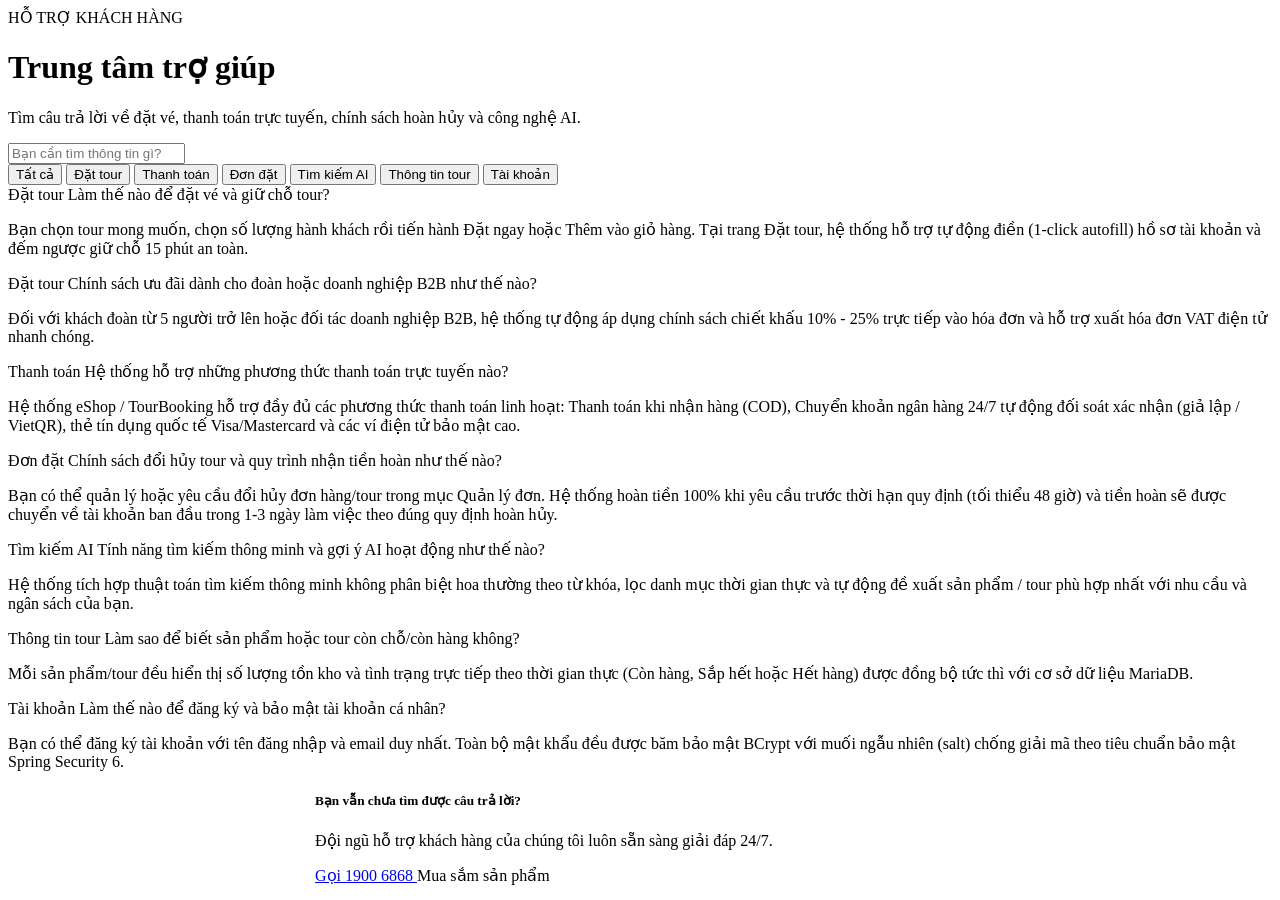
<file: src/main/resources/templates/help/index.html>
<!DOCTYPE html>
<html xmlns:th="http://www.thymeleaf.org">
<head th:replace="~{fragments/layout :: head('Trung tâm trợ giúp')}"></head>
<body>
<nav th:replace="~{fragments/layout :: navbar}"></nav>

<main class="container py-4">
    <div th:replace="~{fragments/layout :: alerts}"></div>

    <!-- Hero Banner (Chính xác theo thiết kế hình ảnh số 2, độ tương phản cao, 100% rõ chữ) -->
    <div class="help-hero-banner mb-5 text-center">
        <div class="help-hero-subtitle">HỖ TRỢ KHÁCH HÀNG</div>
        <h1 class="help-hero-title">Trung tâm trợ giúp</h1>
        <p class="help-hero-desc">
            Tìm câu trả lời về đặt vé, thanh toán trực tuyến, chính sách hoàn hủy và công nghệ AI.
        </p>
        
        <!-- Live Search Box -->
        <div class="help-search-container">
            <i class="bi bi-search help-search-icon"></i>
            <input type="text" id="faqSearchInput" class="form-control help-search-input"
                   placeholder="Bạn cần tìm thông tin gì?"
                   onkeyup="filterFaqs()">
        </div>
    </div>

    <!-- Category Filter Pills (Chính xác theo thiết kế hình ảnh số 1, liên kết chuẩn xác theo tab) -->
    <div class="d-flex flex-wrap justify-content-center gap-2 mb-4" id="faqTabs">
        <button type="button" class="faq-pill"
                th:classappend="${activeTab == 'all' or activeTab == null or activeTab == ''} ? 'active' : ''"
                onclick="setFaqCategory('all', this)">Tất cả</button>
        <button type="button" class="faq-pill"
                th:classappend="${activeTab == 'dat-tour'} ? 'active' : ''"
                onclick="setFaqCategory('dat-tour', this)">Đặt tour</button>
        <button type="button" class="faq-pill"
                th:classappend="${activeTab == 'thanh-toan'} ? 'active' : ''"
                onclick="setFaqCategory('thanh-toan', this)">Thanh toán</button>
        <button type="button" class="faq-pill"
                th:classappend="${activeTab == 'don-dat'} ? 'active' : ''"
                onclick="setFaqCategory('don-dat', this)">Đơn đặt</button>
        <button type="button" class="faq-pill"
                th:classappend="${activeTab == 'ai-search'} ? 'active' : ''"
                onclick="setFaqCategory('ai-search', this)">Tìm kiếm AI</button>
        <button type="button" class="faq-pill"
                th:classappend="${activeTab == 'thong-tin'} ? 'active' : ''"
                onclick="setFaqCategory('thong-tin', this)">Thông tin tour</button>
        <button type="button" class="faq-pill"
                th:classappend="${activeTab == 'tai-khoan'} ? 'active' : ''"
                onclick="setFaqCategory('tai-khoan', this)">Tài khoản</button>
    </div>

    <!-- Accordion FAQ List (Chính xác theo thiết kế hình ảnh số 1) -->
    <div class="help-accordion-wrapper" id="faqAccordionContainer">
        
        <!-- FAQ Item 1 (Đang mở theo hình mẫu khi ở tab Đặt tour hoặc Tất cả) -->
        <div class="help-accordion-item" data-category="dat-tour"
             th:style="${activeTab != 'all' and activeTab != null and activeTab != '' and activeTab != 'dat-tour'} ? 'display: none;' : 'display: block;'">
            <div class="help-accordion-header" onclick="toggleFaq(this)">
                <span class="faq-cat-label">Đặt tour</span>
                <span class="faq-question">Làm thế nào để đặt vé và giữ chỗ tour?</span>
                <i class="bi bi-chevron-up faq-chevron"></i>
            </div>
            <div class="help-accordion-body show">
                <p class="mb-0">
                    Bạn chọn tour mong muốn, chọn số lượng hành khách rồi tiến hành Đặt ngay hoặc Thêm vào giỏ hàng. Tại trang Đặt tour, hệ thống hỗ trợ tự động điền (1-click autofill) hồ sơ tài khoản và đếm ngược giữ chỗ 15 phút an toàn.
                </p>
            </div>
        </div>

        <!-- FAQ Item 2 -->
        <div class="help-accordion-item" data-category="dat-tour"
             th:style="${activeTab != 'all' and activeTab != null and activeTab != '' and activeTab != 'dat-tour'} ? 'display: none;' : 'display: block;'">
            <div class="help-accordion-header" onclick="toggleFaq(this)">
                <span class="faq-cat-label">Đặt tour</span>
                <span class="faq-question">Chính sách ưu đãi dành cho đoàn hoặc doanh nghiệp B2B như thế nào?</span>
                <i class="bi bi-chevron-down faq-chevron"></i>
            </div>
            <div class="help-accordion-body">
                <p class="mb-0">
                    Đối với khách đoàn từ 5 người trở lên hoặc đối tác doanh nghiệp B2B, hệ thống tự động áp dụng chính sách chiết khấu 10% - 25% trực tiếp vào hóa đơn và hỗ trợ xuất hóa đơn VAT điện tử nhanh chóng.
                </p>
            </div>
        </div>

        <!-- FAQ Item 3 -->
        <div class="help-accordion-item" data-category="thanh-toan"
             th:style="${activeTab != 'all' and activeTab != null and activeTab != '' and activeTab != 'thanh-toan'} ? 'display: none;' : 'display: block;'">
            <div class="help-accordion-header" onclick="toggleFaq(this)">
                <span class="faq-cat-label">Thanh toán</span>
                <span class="faq-question">Hệ thống hỗ trợ những phương thức thanh toán trực tuyến nào?</span>
                <i class="bi bi-chevron-down faq-chevron"></i>
            </div>
            <div class="help-accordion-body">
                <p class="mb-0">
                    Hệ thống eShop / TourBooking hỗ trợ đầy đủ các phương thức thanh toán linh hoạt: Thanh toán khi nhận hàng (COD), Chuyển khoản ngân hàng 24/7 tự động đối soát xác nhận (giả lập / VietQR), thẻ tín dụng quốc tế Visa/Mastercard và các ví điện tử bảo mật cao.
                </p>
            </div>
        </div>

        <!-- FAQ Item 4 -->
        <div class="help-accordion-item" data-category="don-dat"
             th:style="${activeTab != 'all' and activeTab != null and activeTab != '' and activeTab != 'don-dat'} ? 'display: none;' : 'display: block;'">
            <div class="help-accordion-header" onclick="toggleFaq(this)">
                <span class="faq-cat-label">Đơn đặt</span>
                <span class="faq-question">Chính sách đổi hủy tour và quy trình nhận tiền hoàn như thế nào?</span>
                <i class="bi bi-chevron-down faq-chevron"></i>
            </div>
            <div class="help-accordion-body">
                <p class="mb-0">
                    Bạn có thể quản lý hoặc yêu cầu đổi hủy đơn hàng/tour trong mục Quản lý đơn. Hệ thống hoàn tiền 100% khi yêu cầu trước thời hạn quy định (tối thiểu 48 giờ) và tiền hoàn sẽ được chuyển về tài khoản ban đầu trong 1-3 ngày làm việc theo đúng quy định hoàn hủy.
                </p>
            </div>
        </div>

        <!-- FAQ Item 5 -->
        <div class="help-accordion-item" data-category="ai-search"
             th:style="${activeTab != 'all' and activeTab != null and activeTab != '' and activeTab != 'ai-search'} ? 'display: none;' : 'display: block;'">
            <div class="help-accordion-header" onclick="toggleFaq(this)">
                <span class="faq-cat-label">Tìm kiếm AI</span>
                <span class="faq-question">Tính năng tìm kiếm thông minh và gợi ý AI hoạt động như thế nào?</span>
                <i class="bi bi-chevron-down faq-chevron"></i>
            </div>
            <div class="help-accordion-body">
                <p class="mb-0">
                    Hệ thống tích hợp thuật toán tìm kiếm thông minh không phân biệt hoa thường theo từ khóa, lọc danh mục thời gian thực và tự động đề xuất sản phẩm / tour phù hợp nhất với nhu cầu và ngân sách của bạn.
                </p>
            </div>
        </div>

        <!-- FAQ Item 6 -->
        <div class="help-accordion-item" data-category="thong-tin"
             th:style="${activeTab != 'all' and activeTab != null and activeTab != '' and activeTab != 'thong-tin'} ? 'display: none;' : 'display: block;'">
            <div class="help-accordion-header" onclick="toggleFaq(this)">
                <span class="faq-cat-label">Thông tin tour</span>
                <span class="faq-question">Làm sao để biết sản phẩm hoặc tour còn chỗ/còn hàng không?</span>
                <i class="bi bi-chevron-down faq-chevron"></i>
            </div>
            <div class="help-accordion-body">
                <p class="mb-0">
                    Mỗi sản phẩm/tour đều hiển thị số lượng tồn kho và tình trạng trực tiếp theo thời gian thực (Còn hàng, Sắp hết hoặc Hết hàng) được đồng bộ tức thì với cơ sở dữ liệu MariaDB.
                </p>
            </div>
        </div>

        <!-- FAQ Item 7 -->
        <div class="help-accordion-item" data-category="tai-khoan"
             th:style="${activeTab != 'all' and activeTab != null and activeTab != '' and activeTab != 'tai-khoan'} ? 'display: none;' : 'display: block;'">
            <div class="help-accordion-header" onclick="toggleFaq(this)">
                <span class="faq-cat-label">Tài khoản</span>
                <span class="faq-question">Làm thế nào để đăng ký và bảo mật tài khoản cá nhân?</span>
                <i class="bi bi-chevron-down faq-chevron"></i>
            </div>
            <div class="help-accordion-body">
                <p class="mb-0">
                    Bạn có thể đăng ký tài khoản với tên đăng nhập và email duy nhất. Toàn bộ mật khẩu đều được băm bảo mật BCrypt với muối ngẫu nhiên (salt) chống giải mã theo tiêu chuẩn bảo mật Spring Security 6.
                </p>
            </div>
        </div>

    </div>

    <!-- Contact support box -->
    <div class="mt-5 p-4 rounded-4 bg-white border text-center shadow-sm" style="max-width: 650px; margin: 0 auto;">
        <h5 class="fw-bold text-dark mb-2">Bạn vẫn chưa tìm được câu trả lời?</h5>
        <p class="text-muted small mb-3">Đội ngũ hỗ trợ khách hàng của chúng tôi luôn sẵn sàng giải đáp 24/7.</p>
        <div class="d-flex justify-content-center gap-3">
            <a href="tel:19006868" class="btn btn-primary d-inline-flex align-items-center">
                <i class="bi bi-telephone me-2"></i> Gọi 1900 6868
            </a>
            <a th:href="@{/products}" class="btn btn-outline-secondary d-inline-flex align-items-center">
                <i class="bi bi-shop me-2"></i> Mua sắm sản phẩm
            </a>
        </div>
    </div>
</main>

<script th:inline="javascript">
    /*<![CDATA[*/
    let currentCategory = /*[[${activeTab}]]*/ 'all';
    if (!currentCategory || currentCategory === '') currentCategory = 'all';

    function setFaqCategory(category, btnElement) {
        currentCategory = category;
        document.querySelectorAll('#faqTabs .faq-pill').forEach(btn => btn.classList.remove('active'));
        if (btnElement) {
            btnElement.classList.add('active');
        }
        
        // Cập nhật URL tham số ?tab= mà không tải lại trang
        const url = new URL(window.location);
        if (category === 'all') {
            url.searchParams.delete('tab');
        } else {
            url.searchParams.set('tab', category);
        }
        window.history.replaceState({}, '', url);

        filterFaqs();
    }

    function toggleFaq(headerElement) {
        const item = headerElement.closest('.help-accordion-item');
        const body = item.querySelector('.help-accordion-body');
        const chevron = item.querySelector('.faq-chevron');
        
        const isShow = body.classList.contains('show');
        if (isShow) {
            body.classList.remove('show');
            chevron.classList.remove('bi-chevron-up');
            chevron.classList.add('bi-chevron-down');
        } else {
            body.classList.add('show');
            chevron.classList.remove('bi-chevron-down');
            chevron.classList.add('bi-chevron-up');
        }
    }

    function filterFaqs() {
        const query = (document.getElementById('faqSearchInput').value || '').toLowerCase().trim();
        const items = document.querySelectorAll('.help-accordion-item');

        items.forEach(item => {
            const itemCat = item.getAttribute('data-category');
            const questionText = (item.querySelector('.faq-question').innerText || '').toLowerCase();
            const bodyText = (item.querySelector('.help-accordion-body').innerText || '').toLowerCase();

            const matchCategory = (currentCategory === 'all' || itemCat === currentCategory);
            const matchQuery = (query === '' || questionText.includes(query) || bodyText.includes(query));

            if (matchCategory && matchQuery) {
                item.style.display = 'block';
                if (query !== '') {
                    item.querySelector('.help-accordion-body').classList.add('show');
                    const chevron = item.querySelector('.faq-chevron');
                    chevron.classList.remove('bi-chevron-down');
                    chevron.classList.add('bi-chevron-up');
                }
            } else {
                item.style.display = 'none';
            }
        });
    }

    document.addEventListener('DOMContentLoaded', function() {
        if (currentCategory && currentCategory !== 'all') {
            const tabsContainer = document.getElementById('faqTabs');
            if (tabsContainer) {
                tabsContainer.scrollIntoView({ behavior: 'smooth', block: 'nearest' });
            }
        }
        filterFaqs();
    });
    /*]]>*/
</script>

<footer th:replace="~{fragments/layout :: footer}"></footer>
</body>
</html>
</file>
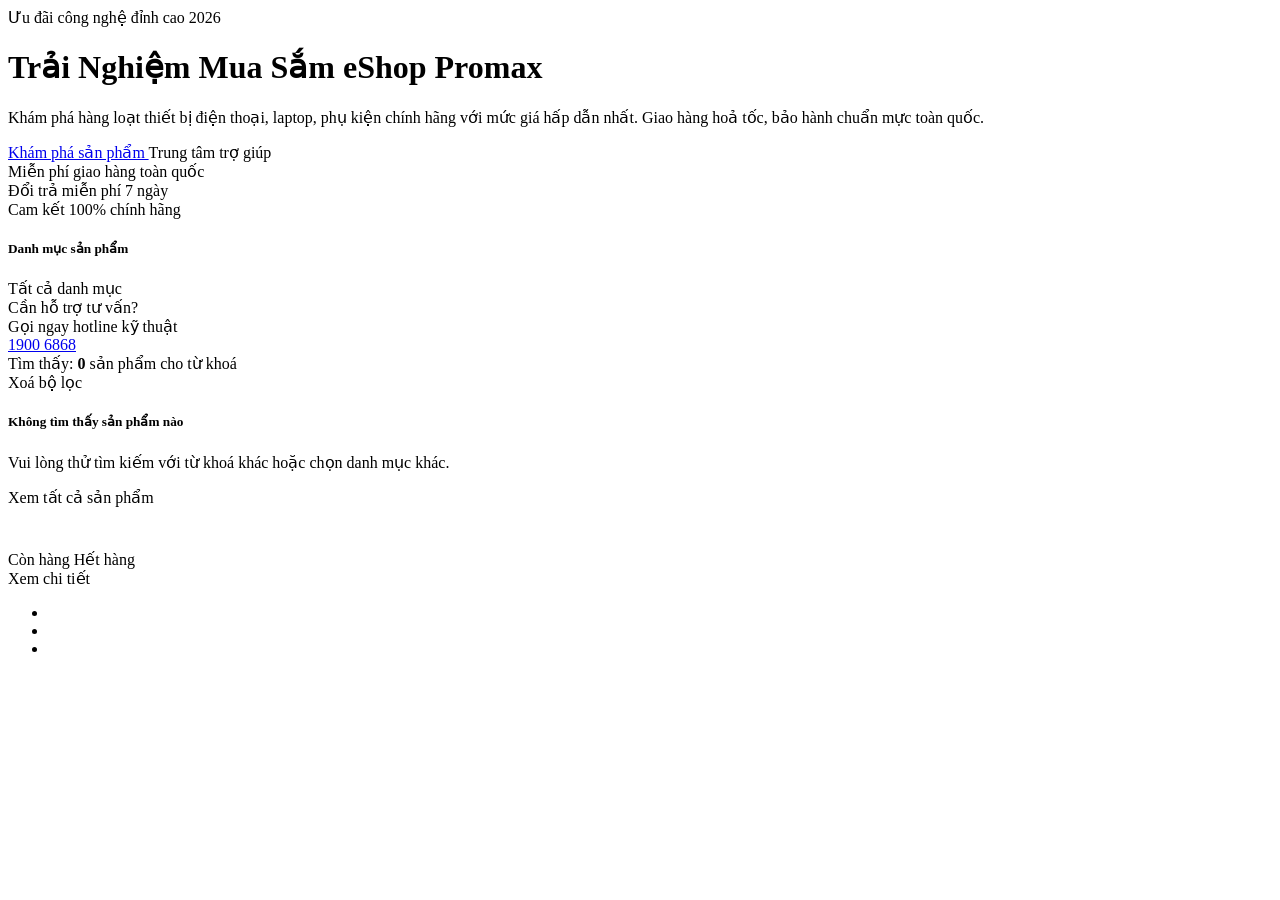
<file: src/main/resources/templates/shop/index.html>
<!DOCTYPE html>
<html xmlns:th="http://www.thymeleaf.org">
<head th:replace="~{fragments/layout :: head('Cửa hàng')}"></head>
<body>
<nav th:replace="~{fragments/layout :: navbar}"></nav>

<main class="container py-3">
    <div th:replace="~{fragments/layout :: alerts}"></div>

    <!-- Hero Banner Promax -->
    <div class="hero-promax">
        <div class="row align-items-center">
            <div class="col-lg-8">
                <span class="badge bg-white text-primary fw-bold px-3 py-2 rounded-pill mb-3 shadow-sm">
                    <i class="bi bi-stars text-warning me-1"></i> Ưu đãi công nghệ đỉnh cao 2026
                </span>
                <h1 class="hero-title mb-3">Trải Nghiệm Mua Sắm eShop Promax</h1>
                <p class="hero-desc">
                    Khám phá hàng loạt thiết bị điện thoại, laptop, phụ kiện chính hãng với mức giá hấp dẫn nhất. Giao hàng hoả tốc, bảo hành chuẩn mực toàn quốc.
                </p>
                <div class="d-flex flex-wrap gap-2 mb-4">
                    <a href="#product-grid" class="btn btn-primary px-4 py-2 fw-bold d-inline-flex align-items-center">
                        <i class="bi bi-bag-check me-2"></i> Khám phá sản phẩm
                    </a>
                    <a th:href="@{/help}" class="btn btn-outline-light px-4 py-2 fw-semibold d-inline-flex align-items-center">
                        <i class="bi bi-question-circle me-2"></i> Trung tâm trợ giúp
                    </a>
                </div>
                <div class="d-flex flex-wrap gap-4 pt-2 border-top border-white-50">
                    <div class="d-flex align-items-center gap-2 text-white-50 small">
                        <i class="bi bi-truck text-warning fs-5"></i>
                        <span>Miễn phí giao hàng toàn quốc</span>
                    </div>
                    <div class="d-flex align-items-center gap-2 text-white-50 small">
                        <i class="bi bi-arrow-repeat text-warning fs-5"></i>
                        <span>Đổi trả miễn phí 7 ngày</span>
                    </div>
                    <div class="d-flex align-items-center gap-2 text-white-50 small">
                        <i class="bi bi-patch-check text-warning fs-5"></i>
                        <span>Cam kết 100% chính hãng</span>
                    </div>
                </div>
            </div>
        </div>
    </div>

    <div class="row g-4" id="product-grid">
        <!-- Cột danh mục (Sidebar) -->
        <aside class="col-lg-3 col-md-4">
            <div class="d-flex align-items-center mb-3">
                <i class="bi bi-funnel-fill text-primary me-2 fs-5"></i>
                <h5 class="fw-bold mb-0 text-dark">Danh mục sản phẩm</h5>
            </div>
            
            <div class="list-group list-group-custom">
                <a class="list-group-item list-group-item-action"
                   th:classappend="${categoryId == null} ? 'active'"
                   th:href="@{/products(keyword=${keyword})}">
                    <span><i class="bi bi-grid-fill me-2"></i> Tất cả danh mục</span>
                    <i class="bi bi-chevron-right small opacity-75"></i>
                </a>
                <a th:each="c : ${categories}" class="list-group-item list-group-item-action"
                   th:classappend="${c.id == categoryId} ? 'active'"
                   th:href="@{/products(categoryId=${c.id}, keyword=${keyword})}">
                    <span th:text="${c.name}"></span>
                    <i class="bi bi-chevron-right small opacity-75"></i>
                </a>
            </div>

            <!-- Quick Help Box in Sidebar -->
            <div class="mt-4 p-3 bg-white rounded-3 border shadow-sm text-center">
                <i class="bi bi-headset fs-2 text-primary d-block mb-1"></i>
                <div class="fw-bold text-dark small mb-1">Cần hỗ trợ tư vấn?</div>
                <div class="text-muted small mb-2">Gọi ngay hotline kỹ thuật</div>
                <a href="tel:19006868" class="btn btn-sm btn-outline-primary w-100 fw-bold">
                    <i class="bi bi-telephone-fill me-1"></i> 1900 6868
                </a>
            </div>
        </aside>

        <!-- Lưới sản phẩm (Main Grid) -->
        <section class="col-lg-9 col-md-8">
            <!-- Filter Toolbar -->
            <div class="d-flex flex-wrap justify-content-between align-items-center bg-white p-3 rounded-3 border mb-4 shadow-sm">
                <div class="d-flex align-items-center">
                    <i class="bi bi-boxes text-primary me-2 fs-5"></i>
                    <span class="text-muted small">Tìm thấy:</span>
                    <strong class="text-dark fs-6 ms-1" th:text="${products.totalElements}">0</strong>
                    <span class="text-muted small ms-1">sản phẩm</span>
                    <span th:if="${keyword}" class="ms-2">
                        cho từ khoá <span class="badge bg-primary-subtle text-primary" th:text="'&quot;' + ${keyword} + '&quot;'"></span>
                    </span>
                </div>
                
                <div th:if="${keyword != null or categoryId != null}">
                    <a th:href="@{/products}" class="btn btn-sm btn-outline-secondary d-inline-flex align-items-center">
                        <i class="bi bi-x-circle me-1"></i> Xoá bộ lọc
                    </a>
                </div>
            </div>

            <!-- Empty State -->
            <div th:if="${products.empty}" class="bg-white p-5 rounded-4 text-center border shadow-sm my-4">
                <div class="mb-3 text-muted">
                    <i class="bi bi-search fs-1 text-secondary opacity-50"></i>
                </div>
                <h5 class="fw-bold text-dark">Không tìm thấy sản phẩm nào</h5>
                <p class="text-muted small">Vui lòng thử tìm kiếm với từ khoá khác hoặc chọn danh mục khác.</p>
                <a th:href="@{/products}" class="btn btn-primary btn-sm mt-2">
                    <i class="bi bi-arrow-counterclockwise me-1"></i> Xem tất cả sản phẩm
                </a>
            </div>

            <!-- Product Grid -->
            <div class="row row-cols-1 row-cols-sm-2 row-cols-lg-3 g-4" th:unless="${products.empty}">
                <div class="col" th:each="p : ${products.content}">
                    <div class="card-product">
                        <a th:href="@{/products/{id}(id=${p.id})}" class="product-img-wrapper text-decoration-none">
                            <img class="product-img"
                                 th:src="${p.imageUrl}"
                                 th:alt="${p.name}"
                                 onerror="this.onerror=null; this.src='https://placehold.co/400x300?text=eShop+Product';">
                        </a>
                        <div class="card-body">
                            <div>
                                <span class="category-tag" th:text="${p.category.name}"></span>
                            </div>
                            <h6 class="card-title">
                                <a th:href="@{/products/{id}(id=${p.id})}" class="text-decoration-none text-dark" th:text="${p.name}"></a>
                            </h6>
                            
                            <div class="d-flex align-items-center justify-content-between mb-3 mt-auto">
                                <div class="price" th:text="${#numbers.formatDecimal(p.price, 0, 'POINT', 0, 'COMMA')} + ' ₫'"></div>
                                <span th:if="${p.quantity > 5}" class="badge-stock badge-in-stock">
                                    <i class="bi bi-check2"></i> Còn hàng
                                </span>
                                <span th:if="${p.quantity > 0 and p.quantity <= 5}" class="badge-stock badge-low-stock" th:text="'Còn ' + ${p.quantity} + ' sp'"></span>
                                <span th:if="${p.quantity == 0}" class="badge-stock badge-out-stock">
                                    <i class="bi bi-x"></i> Hết hàng
                                </span>
                            </div>
                            
                            <div class="pt-2 border-top">
                                <!-- Nút "Thêm vào giỏ" sẽ bổ sung ở Phần 2 -->
                                <a class="btn btn-sm btn-outline-primary w-100 d-flex align-items-center justify-content-center"
                                   th:href="@{/products/{id}(id=${p.id})}">
                                    <i class="bi bi-eye me-1"></i> Xem chi tiết
                                </a>
                            </div>
                        </div>
                    </div>
                </div>
            </div>

            <!-- Pagination Promax -->
            <nav class="mt-5" th:if="${products.totalPages > 1}">
                <ul class="pagination justify-content-center flex-wrap">
                    <li class="page-item" th:classappend="${products.first} ? 'disabled'">
                        <a class="page-link"
                           th:href="@{/products(keyword=${keyword}, categoryId=${categoryId}, page=${products.number - 1})}"
                           aria-label="Trang trước">
                            <i class="bi bi-chevron-left"></i>
                        </a>
                    </li>
                    <li class="page-item" th:each="i : ${#numbers.sequence(0, products.totalPages - 1)}"
                        th:classappend="${i == products.number} ? 'active'">
                        <a class="page-link"
                           th:href="@{/products(keyword=${keyword}, categoryId=${categoryId}, page=${i})}"
                           th:text="${i + 1}"></a>
                    </li>
                    <li class="page-item" th:classappend="${products.last} ? 'disabled'">
                        <a class="page-link"
                           th:href="@{/products(keyword=${keyword}, categoryId=${categoryId}, page=${products.number + 1})}"
                           aria-label="Trang sau">
                            <i class="bi bi-chevron-right"></i>
                        </a>
                    </li>
                </ul>
            </nav>
        </section>
    </div>
</main>

<footer th:replace="~{fragments/layout :: footer}"></footer>
</body>
</html>
</file>
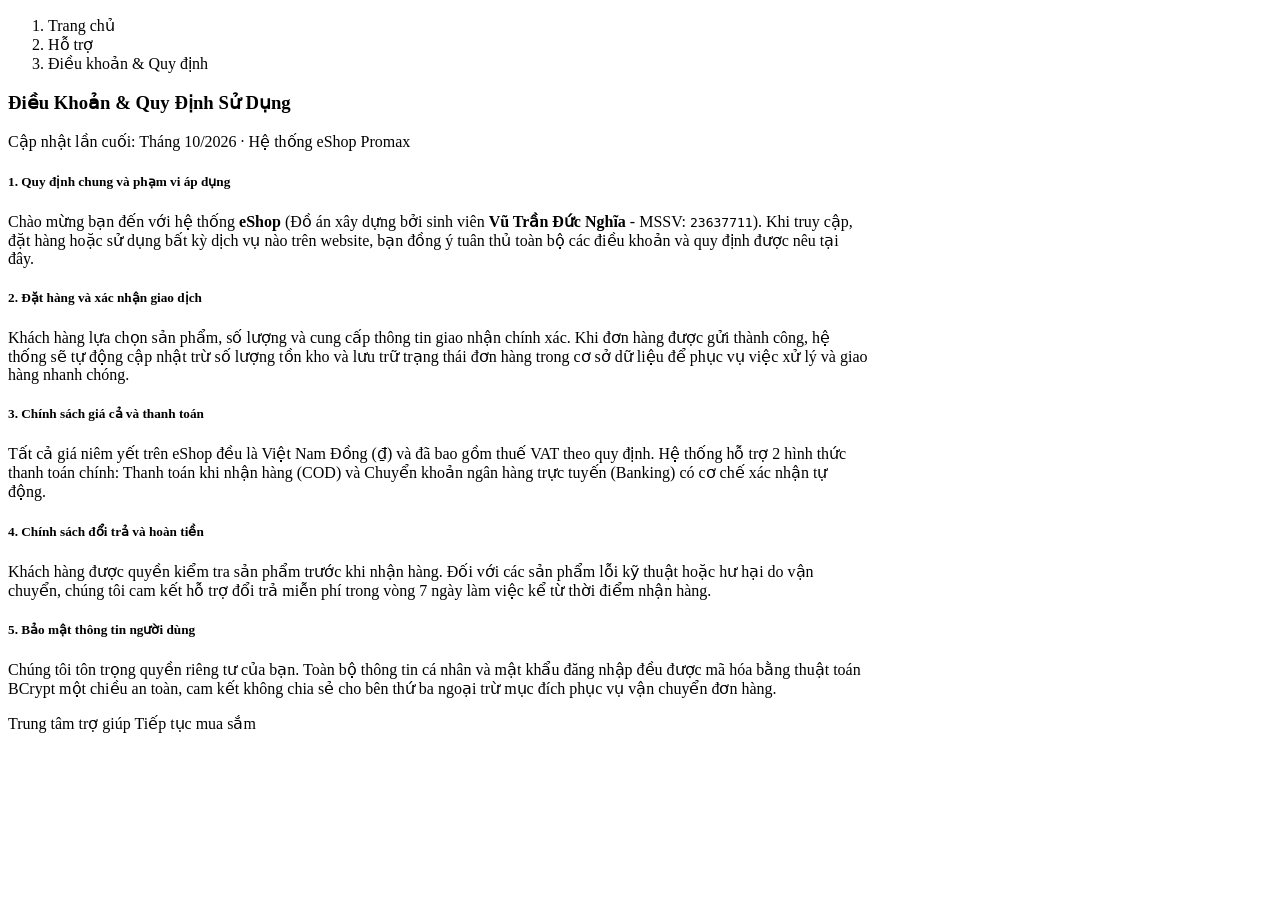
<file: src/main/resources/templates/help/terms.html>
<!DOCTYPE html>
<html xmlns:th="http://www.thymeleaf.org">
<head th:replace="~{fragments/layout :: head('Điều khoản & Quy định')}"></head>
<body>
<nav th:replace="~{fragments/layout :: navbar}"></nav>

<main class="container py-4" style="max-width: 860px;">
    <div th:replace="~{fragments/layout :: alerts}"></div>
    
    <nav aria-label="breadcrumb" class="mb-4">
        <ol class="breadcrumb small bg-white p-2 px-3 rounded-pill border shadow-sm d-inline-flex mb-0">
            <li class="breadcrumb-item"><a th:href="@{/}" class="text-decoration-none text-muted"><i class="bi bi-house-door me-1"></i>Trang chủ</a></li>
            <li class="breadcrumb-item"><a th:href="@{/help}" class="text-decoration-none text-muted">Hỗ trợ</a></li>
            <li class="breadcrumb-item active text-dark fw-bold" aria-current="page">Điều khoản &amp; Quy định</li>
        </ol>
    </nav>

    <div class="bg-white p-4 p-md-5 rounded-4 border shadow-sm mb-4">
        <div class="d-flex align-items-center gap-3 mb-4 pb-3 border-bottom">
            <div class="bg-primary-subtle text-primary p-3 rounded-3 fs-3">
                <i class="bi bi-file-earmark-ruled"></i>
            </div>
            <div>
                <h3 class="fw-bold text-dark mb-1">Điều Khoản &amp; Quy Định Sử Dụng</h3>
                <div class="text-muted small">Cập nhật lần cuối: Tháng 10/2026 · Hệ thống eShop Promax</div>
            </div>
        </div>

        <div class="lh-lg text-secondary">
            <h5 class="fw-bold text-dark mt-4 mb-2">1. Quy định chung và phạm vi áp dụng</h5>
            <p>
                Chào mừng bạn đến với hệ thống <strong>eShop</strong> (Đồ án xây dựng bởi sinh viên <strong>Vũ Trần Đức Nghĩa</strong> - MSSV: <code>23637711</code>). Khi truy cập, đặt hàng hoặc sử dụng bất kỳ dịch vụ nào trên website, bạn đồng ý tuân thủ toàn bộ các điều khoản và quy định được nêu tại đây.
            </p>

            <h5 class="fw-bold text-dark mt-4 mb-2">2. Đặt hàng và xác nhận giao dịch</h5>
            <p>
                Khách hàng lựa chọn sản phẩm, số lượng và cung cấp thông tin giao nhận chính xác. Khi đơn hàng được gửi thành công, hệ thống sẽ tự động cập nhật trừ số lượng tồn kho và lưu trữ trạng thái đơn hàng trong cơ sở dữ liệu để phục vụ việc xử lý và giao hàng nhanh chóng.
            </p>

            <h5 class="fw-bold text-dark mt-4 mb-2">3. Chính sách giá cả và thanh toán</h5>
            <p>
                Tất cả giá niêm yết trên eShop đều là Việt Nam Đồng (₫) và đã bao gồm thuế VAT theo quy định. Hệ thống hỗ trợ 2 hình thức thanh toán chính: Thanh toán khi nhận hàng (COD) và Chuyển khoản ngân hàng trực tuyến (Banking) có cơ chế xác nhận tự động.
            </p>

            <h5 class="fw-bold text-dark mt-4 mb-2">4. Chính sách đổi trả và hoàn tiền</h5>
            <p>
                Khách hàng được quyền kiểm tra sản phẩm trước khi nhận hàng. Đối với các sản phẩm lỗi kỹ thuật hoặc hư hại do vận chuyển, chúng tôi cam kết hỗ trợ đổi trả miễn phí trong vòng 7 ngày làm việc kể từ thời điểm nhận hàng.
            </p>

            <h5 class="fw-bold text-dark mt-4 mb-2">5. Bảo mật thông tin người dùng</h5>
            <p>
                Chúng tôi tôn trọng quyền riêng tư của bạn. Toàn bộ thông tin cá nhân và mật khẩu đăng nhập đều được mã hóa bằng thuật toán BCrypt một chiều an toàn, cam kết không chia sẻ cho bên thứ ba ngoại trừ mục đích phục vụ vận chuyển đơn hàng.
            </p>
        </div>

        <div class="d-flex justify-content-between align-items-center pt-4 mt-4 border-top">
            <a th:href="@{/help}" class="btn btn-outline-secondary d-inline-flex align-items-center">
                <i class="bi bi-arrow-left me-2"></i> Trung tâm trợ giúp
            </a>
            <a th:href="@{/products}" class="btn btn-primary d-inline-flex align-items-center">
                <i class="bi bi-bag-check me-2"></i> Tiếp tục mua sắm
            </a>
        </div>
    </div>
</main>

<footer th:replace="~{fragments/layout :: footer}"></footer>
</body>
</html>
</file>
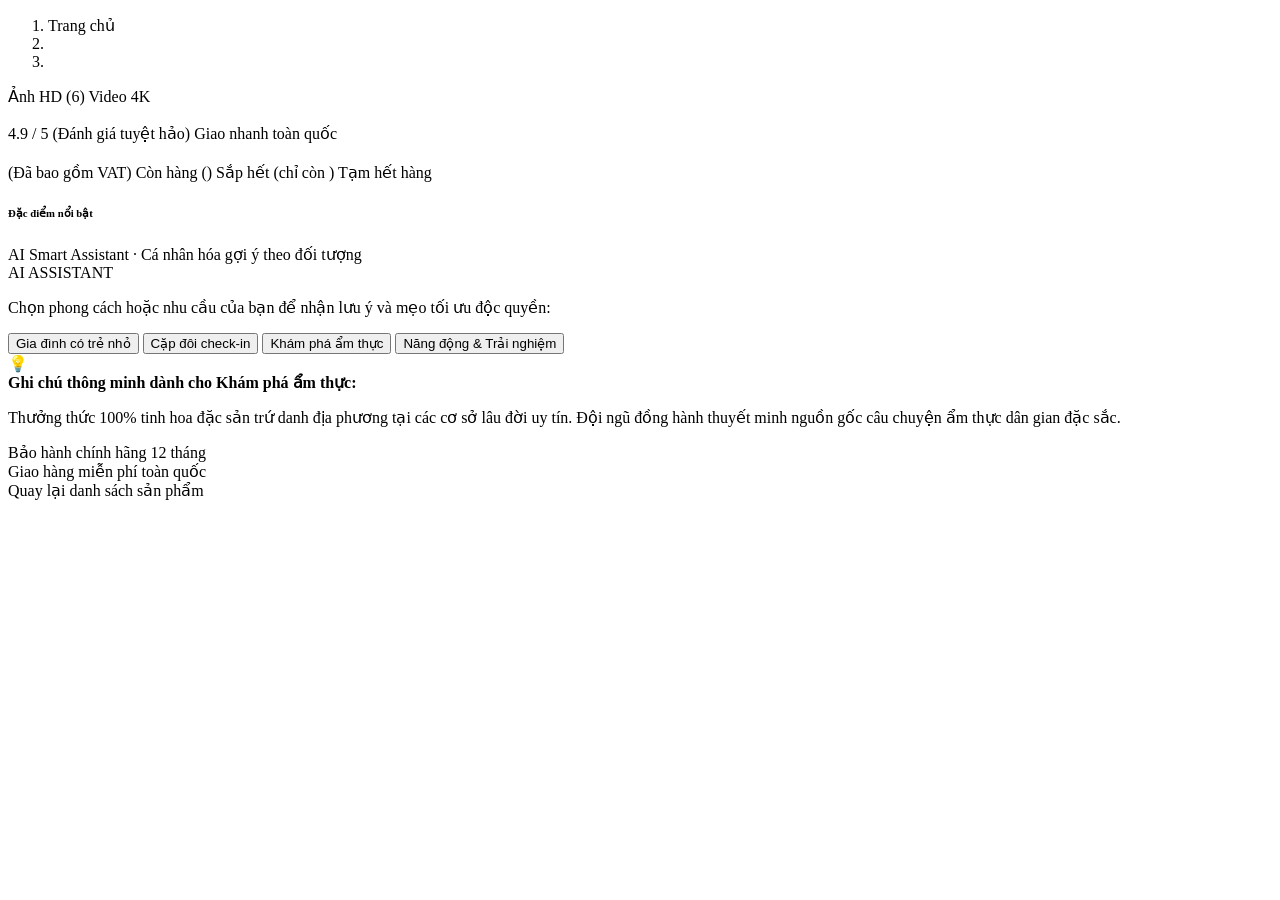
<file: src/main/resources/templates/shop/detail.html>
<!DOCTYPE html>
<html xmlns:th="http://www.thymeleaf.org">
<head th:replace="~{fragments/layout :: head(${product.name})}"></head>
<body>
<nav th:replace="~{fragments/layout :: navbar}"></nav>

<main class="container py-4">
    <div th:replace="~{fragments/layout :: alerts}"></div>
    
    <!-- Breadcrumbs Promax -->
    <nav aria-label="breadcrumb" class="mb-4">
        <ol class="breadcrumb small bg-white p-2 px-3 rounded-pill border shadow-sm d-inline-flex mb-0">
            <li class="breadcrumb-item"><a th:href="@{/}" class="text-decoration-none text-muted"><i class="bi bi-house-door me-1"></i>Trang chủ</a></li>
            <li class="breadcrumb-item"><a th:href="@{/products(categoryId=${product.category.id})}" class="text-decoration-none text-muted" th:text="${product.category.name}"></a></li>
            <li class="breadcrumb-item active text-dark fw-bold" aria-current="page" th:text="${product.name}"></li>
        </ol>
    </nav>

    <div class="product-detail-card">
        <div class="row g-5 align-items-center">
            <!-- Product Image -->
            <div class="col-lg-5 col-md-6">
                <div class="detail-img-wrapper position-relative">
                    <div class="d-flex gap-2 position-absolute top-0 start-0 m-3 z-2">
                        <span class="badge bg-primary px-2 py-1"><i class="bi bi-image me-1"></i> Ảnh HD (6)</span>
                        <span class="badge bg-dark bg-opacity-75 px-2 py-1"><i class="bi bi-camera-video me-1"></i> Video 4K</span>
                    </div>
                    <img class="img-fluid detail-img rounded shadow-sm"
                         th:src="${product.imageUrl}"
                         th:alt="${product.name}"
                         onerror="this.onerror=null; this.src='https://placehold.co/500x400?text=eShop+Product';">
                </div>
            </div>

            <!-- Product Info -->
            <div class="col-lg-7 col-md-6">
                <div class="d-flex flex-wrap align-items-center gap-3 mb-2">
                    <span class="category-tag" th:text="${product.category.name}"></span>
                    <span class="text-warning small fw-bold"><i class="bi bi-star-fill me-1"></i>4.9 / 5 (Đánh giá tuyệt hảo)</span>
                    <span class="text-muted small"><i class="bi bi-truck text-primary me-1"></i>Giao nhanh toàn quốc</span>
                </div>
                
                <h2 class="fw-bold text-dark mb-3" th:text="${product.name}"></h2>
                
                <div class="d-flex flex-wrap align-items-baseline gap-3 mb-4 pb-3 border-bottom">
                    <div class="price fs-2" th:text="${#numbers.formatDecimal(product.price, 0, 'POINT', 0, 'COMMA')} + ' ₫'"></div>
                    <span class="text-muted small">(Đã bao gồm VAT)</span>
                    
                    <span th:if="${product.quantity > 5}" class="badge-stock badge-in-stock ms-auto">
                        <i class="bi bi-check-circle me-1"></i> Còn hàng (<span th:text="${product.quantity}"></span>)
                    </span>
                    <span th:if="${product.quantity > 0 and product.quantity <= 5}" class="badge-stock badge-low-stock ms-auto">
                        <i class="bi bi-exclamation-circle me-1"></i> Sắp hết (chỉ còn <span th:text="${product.quantity}"></span>)
                    </span>
                    <span th:if="${product.quantity == 0}" class="badge-stock badge-out-stock ms-auto">
                        <i class="bi bi-x-circle me-1"></i> Tạm hết hàng
                    </span>
                </div>
                
                <!-- Mô tả -->
                <div class="mb-4">
                    <h6 class="text-uppercase text-muted fw-bold small mb-2">Đặc điểm nổi bật</h6>
                    <p class="text-secondary lh-lg mb-0" th:text="${product.description}"></p>
                </div>

                <!-- AI Smart Assistant Box (Theo thiết kế mẫu Hình ảnh số 2) -->
                <div class="ai-smart-box">
                    <div class="ai-smart-header">
                        <div class="ai-smart-title">
                            <i class="bi bi-magic text-success fs-5"></i>
                            <span>AI Smart Assistant · Cá nhân hóa gợi ý theo đối tượng</span>
                        </div>
                        <span class="ai-badge">AI ASSISTANT</span>
                    </div>
                    <p class="text-muted small mb-3">Chọn phong cách hoặc nhu cầu của bạn để nhận lưu ý và mẹo tối ưu độc quyền:</p>
                    
                    <div class="d-flex flex-wrap gap-2 mb-2" id="aiPersonaGroup">
                        <button type="button" class="ai-pill-btn" onclick="selectPersona(this, 'family')">
                            <i class="bi bi-people-fill me-1"></i> Gia đình có trẻ nhỏ
                        </button>
                        <button type="button" class="ai-pill-btn" onclick="selectPersona(this, 'couple')">
                            <i class="bi bi-heart-fill me-1"></i> Cặp đôi check-in
                        </button>
                        <button type="button" class="ai-pill-btn active" onclick="selectPersona(this, 'food')">
                            <i class="bi bi-cup-hot-fill me-1"></i> Khám phá ẩm thực
                        </button>
                        <button type="button" class="ai-pill-btn" onclick="selectPersona(this, 'active')">
                            <i class="bi bi-lightning-charge-fill me-1"></i> Năng động &amp; Trải nghiệm
                        </button>
                    </div>

                    <div class="ai-note-box shadow-xs">
                        <div class="d-flex align-items-start gap-2">
                            <span class="fs-5">💡</span>
                            <div>
                                <strong class="text-dark small d-block mb-1" id="aiPersonaTitle">Ghi chú thông minh dành cho Khám phá ẩm thực:</strong>
                                <p class="text-secondary small mb-0 lh-base" id="aiPersonaDesc">
                                    Thưởng thức 100% tinh hoa đặc sản trứ danh địa phương tại các cơ sở lâu đời uy tín. Đội ngũ đồng hành thuyết minh nguồn gốc câu chuyện ẩm thực dân gian đặc sắc.
                                </p>
                            </div>
                        </div>
                    </div>
                </div>

                <!-- Ưu đãi kèm theo -->
                <div class="row g-2 mb-4">
                    <div class="col-sm-6">
                        <div class="p-2 border rounded-3 bg-light d-flex align-items-center gap-2 small">
                            <i class="bi bi-shield-check text-success fs-5"></i>
                            <span>Bảo hành chính hãng 12 tháng</span>
                        </div>
                    </div>
                    <div class="col-sm-6">
                        <div class="p-2 border rounded-3 bg-light d-flex align-items-center gap-2 small">
                            <i class="bi bi-truck text-primary fs-5"></i>
                            <span>Giao hàng miễn phí toàn quốc</span>
                        </div>
                    </div>
                </div>
                
                <!-- Form "Thêm vào giỏ" sẽ bổ sung ở Phần 2 -->
                
                <div class="pt-3 border-top">
                    <a class="btn btn-outline-secondary d-inline-flex align-items-center" th:href="@{/products}">
                        <i class="bi bi-arrow-left me-2"></i> Quay lại danh sách sản phẩm
                    </a>
                </div>
            </div>
        </div>
    </div>
</main>

<script>
    const personaMap = {
        'family': {
            title: 'Ghi chú thông minh dành cho Gia đình có trẻ nhỏ:',
            desc: 'Sản phẩm tiêu chuẩn cao, cấu hình an toàn, hỗ trợ bảo hành chính hãng và chính sách đổi mới 7 ngày nhanh gọn giúp gia đình an tâm sử dụng hàng ngày.'
        },
        'couple': {
            title: 'Ghi chú thông minh dành cho Cặp đôi check-in:',
            desc: 'Thiết kế sang trọng, màu sắc thanh lịch, camera và màn hình sắc nét giúp ghi lại mọi khoảnh khắc ngọt ngào với chất lượng điện ảnh đỉnh cao.'
        },
        'food': {
            title: 'Ghi chú thông minh dành cho Khám phá ẩm thực:',
            desc: 'Thưởng thức 100% tinh hoa đặc sản trứ danh địa phương tại các cơ sở lâu đời uy tín. Hướng dẫn viên thuyết minh nguồn gốc câu chuyện ẩm thực dân gian đặc sắc.'
        },
        'active': {
            title: 'Ghi chú thông minh dành cho Năng động & Trải nghiệm:',
            desc: 'Độ bền bỉ tối đa, khả năng chống nước và thời lượng pin vượt trội luôn sẵn sàng cùng bạn chinh phục mọi thử thách và hành trình khám phá mới.'
        }
    };

    function selectPersona(btn, key) {
        document.querySelectorAll('#aiPersonaGroup .ai-pill-btn').forEach(b => b.classList.remove('active'));
        btn.classList.add('active');
        const data = personaMap[key];
        if (data) {
            document.getElementById('aiPersonaTitle').textContent = data.title;
            document.getElementById('aiPersonaDesc').textContent = data.desc;
        }
    }
</script>

<footer th:replace="~{fragments/layout :: footer}"></footer>
</body>
</html>
</file>
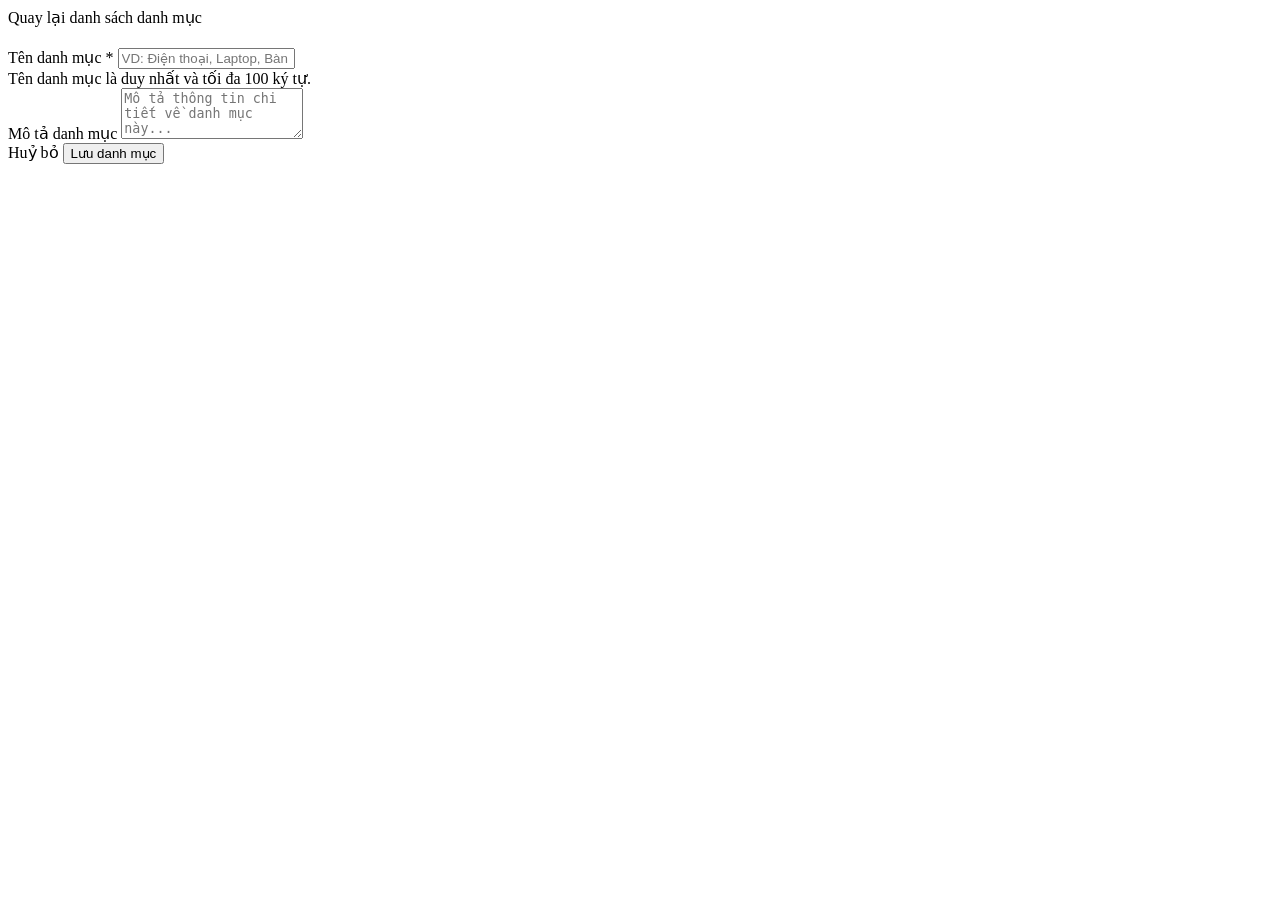
<file: src/main/resources/templates/admin/category/form.html>
<!DOCTYPE html>
<html xmlns:th="http://www.thymeleaf.org">
<head th:replace="~{fragments/layout :: head('Danh mục')}"></head>
<body>
<nav th:replace="~{fragments/layout :: navbar}"></nav>
<main class="container py-4" style="max-width: 680px">
    <div class="mb-3">
        <a th:href="@{/admin/categories}" class="text-decoration-none text-muted small">
            <i class="bi bi-arrow-left me-1"></i> Quay lại danh sách danh mục
        </a>
    </div>

    <div class="form-card">
        <div class="d-flex align-items-center mb-4 pb-2 border-bottom">
            <div class="bg-primary-subtle text-primary p-2 rounded-3 me-3">
                <i class="bi bi-folder-plus fs-4" th:if="${category.id == null}"></i>
                <i class="bi bi-folder-check fs-4" th:if="${category.id != null}"></i>
            </div>
            <div>
                <h4 class="fw-bold text-dark mb-0" th:text="${category.id == null} ? 'Thêm danh mục mới' : 'Cập nhật danh mục'"></h4>
                <span class="text-muted small" th:if="${category.id != null}" th:text="'Mã danh mục: #' + ${category.id}"></span>
            </div>
        </div>

        <form th:action="@{/admin/categories/save}" th:object="${category}" method="post">
            <input type="hidden" th:field="*{id}">
            
            <div class="mb-3">
                <label class="form-label">Tên danh mục <span class="text-danger">*</span></label>
                <input class="form-control" th:field="*{name}" th:errorclass="is-invalid" placeholder="VD: Điện thoại, Laptop, Bàn phím...">
                <div class="invalid-feedback" th:errors="*{name}"></div>
                <div class="form-text text-muted small">Tên danh mục là duy nhất và tối đa 100 ký tự.</div>
            </div>

            <div class="mb-4">
                <label class="form-label">Mô tả danh mục</label>
                <textarea class="form-control" rows="3" th:field="*{description}" th:errorclass="is-invalid" placeholder="Mô tả thông tin chi tiết về danh mục này..."></textarea>
                <div class="invalid-feedback" th:errors="*{description}"></div>
            </div>

            <div class="d-flex gap-2 justify-content-end pt-3 border-top">
                <a class="btn btn-outline-secondary" th:href="@{/admin/categories}">
                    <i class="bi bi-x-circle me-1"></i> Huỷ bỏ
                </a>
                <button class="btn btn-primary px-4" type="submit">
                    <i class="bi bi-check-circle me-1"></i> Lưu danh mục
                </button>
            </div>
        </form>
    </div>
</main>
<footer th:replace="~{fragments/layout :: footer}"></footer>
</body>
</html>
</file>
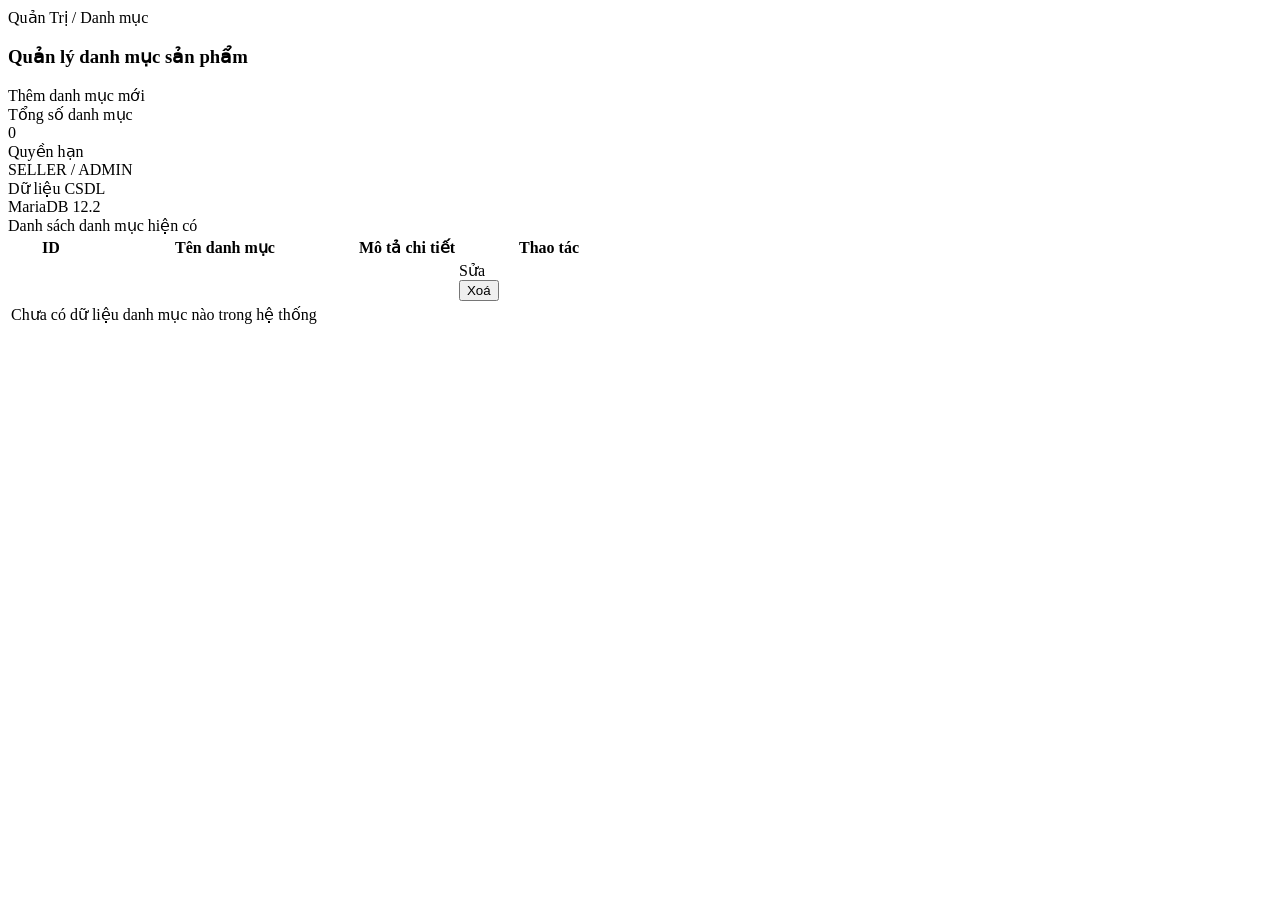
<file: src/main/resources/templates/admin/category/list.html>
<!DOCTYPE html>
<html xmlns:th="http://www.thymeleaf.org">
<head th:replace="~{fragments/layout :: head('Danh mục')}"></head>
<body>
<nav th:replace="~{fragments/layout :: navbar}"></nav>

<main class="container py-4">
    <div th:replace="~{fragments/layout :: alerts}"></div>
    
    <!-- Admin Header Banner -->
    <div class="d-flex flex-wrap justify-content-between align-items-center mb-4 pb-3 border-bottom">
        <div>
            <div class="d-flex align-items-center gap-2 mb-1">
                <span class="badge bg-primary-subtle text-primary fw-bold text-uppercase small">Quản Trị</span>
                <span class="text-muted small">/</span>
                <span class="text-muted small">Danh mục</span>
            </div>
            <h3 class="fw-bold text-dark mb-0">
                <i class="bi bi-folder2-open text-primary me-2"></i>Quản lý danh mục sản phẩm
            </h3>
        </div>
        <div class="mt-3 mt-md-0 d-flex gap-2">
            <a class="btn btn-primary d-inline-flex align-items-center shadow-sm" th:href="@{/admin/categories/new}">
                <i class="bi bi-plus-circle me-2"></i> Thêm danh mục mới
            </a>
        </div>
    </div>

    <!-- Quick Stat Bar -->
    <div class="row g-3 mb-4">
        <div class="col-md-4">
            <div class="stat-card-promax">
                <div>
                    <div class="text-muted small fw-medium">Tổng số danh mục</div>
                    <div class="fs-4 fw-bold text-dark" th:text="${#lists.size(categories)}">0</div>
                </div>
                <div class="stat-icon bg-primary-subtle text-primary">
                    <i class="bi bi-folder-fill"></i>
                </div>
            </div>
        </div>
        <div class="col-md-4">
            <div class="stat-card-promax">
                <div>
                    <div class="text-muted small fw-medium">Quyền hạn</div>
                    <div class="fs-5 fw-bold text-dark">SELLER / ADMIN</div>
                </div>
                <div class="stat-icon bg-success-subtle text-success">
                    <i class="bi bi-shield-lock-fill"></i>
                </div>
            </div>
        </div>
        <div class="col-md-4">
            <div class="stat-card-promax">
                <div>
                    <div class="text-muted small fw-medium">Dữ liệu CSDL</div>
                    <div class="fs-5 fw-bold text-dark">MariaDB 12.2</div>
                </div>
                <div class="stat-icon bg-warning-subtle text-warning">
                    <i class="bi bi-database-fill"></i>
                </div>
            </div>
        </div>
    </div>

    <!-- Table Card -->
    <div class="table-card">
        <div class="p-3 bg-white border-bottom d-flex justify-content-between align-items-center">
            <span class="fw-bold text-dark"><i class="bi bi-list-ul me-2 text-primary"></i>Danh sách danh mục hiện có</span>
            <span class="badge bg-light text-secondary border" th:text="${#lists.size(categories)} + ' danh mục'"></span>
        </div>
        <table class="table table-custom table-hover align-middle mb-0">
            <thead>
                <tr>
                    <th style="width: 80px" class="text-center">ID</th>
                    <th style="width: 260px">Tên danh mục</th>
                    <th>Mô tả chi tiết</th>
                    <th style="width: 180px" class="text-center">Thao tác</th>
                </tr>
            </thead>
            <tbody>
                <tr th:each="c : ${categories}">
                    <td class="text-center">
                        <span class="badge bg-light text-secondary border fw-bold" th:text="${c.id}"></span>
                    </td>
                    <td>
                        <strong class="text-dark d-flex align-items-center" th:text="${c.name}"></strong>
                    </td>
                    <td class="text-muted" th:text="${c.description != null and !c.description.isEmpty() ? c.description : '—'}"></td>
                    <td class="text-center text-nowrap">
                        <a class="btn btn-sm btn-outline-primary me-1"
                           th:href="@{/admin/categories/{id}/edit(id=${c.id})}">
                            <i class="bi bi-pencil me-1"></i>Sửa
                        </a>
                        <form th:action="@{/admin/categories/{id}/delete(id=${c.id})}"
                              method="post" class="d-inline"
                              onsubmit="return confirm('Bạn có chắc chắn muốn xoá danh mục này?')">
                            <button class="btn btn-sm btn-outline-danger">
                                <i class="bi bi-trash me-1"></i>Xoá
                            </button>
                        </form>
                    </td>
                </tr>
                <tr th:if="${#lists.isEmpty(categories)}">
                    <td colspan="4" class="text-center py-5 text-muted">
                        <i class="bi bi-inbox fs-2 d-block mb-2 text-secondary opacity-50"></i>
                        Chưa có dữ liệu danh mục nào trong hệ thống
                    </td>
                </tr>
            </tbody>
        </table>
    </div>
</main>

<footer th:replace="~{fragments/layout :: footer}"></footer>
</body>
</html>
</file>
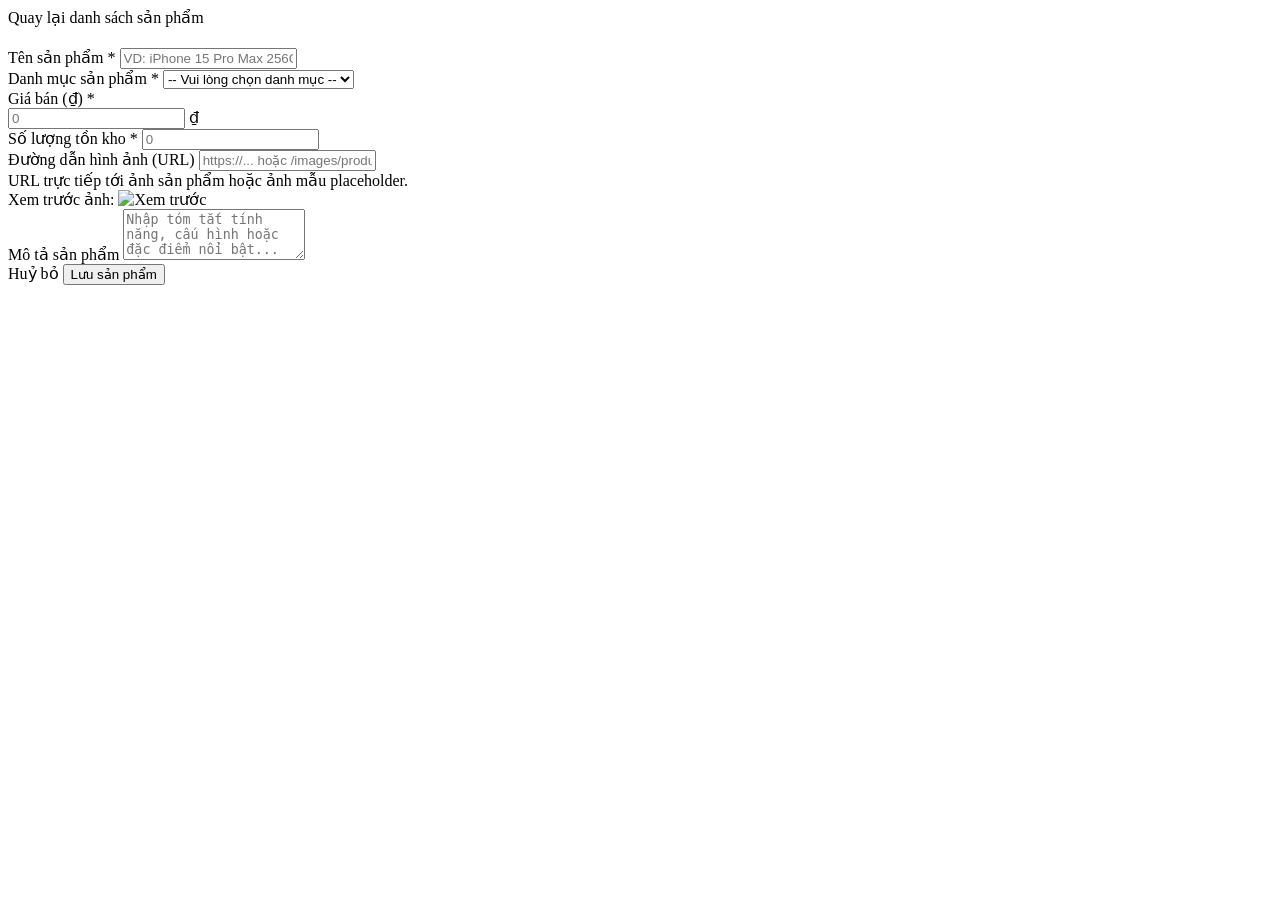
<file: src/main/resources/templates/admin/product/form.html>
<!DOCTYPE html>
<html xmlns:th="http://www.thymeleaf.org">
<head th:replace="~{fragments/layout :: head('Sản phẩm')}"></head>
<body>
<nav th:replace="~{fragments/layout :: navbar}"></nav>
<main class="container py-4" style="max-width: 780px">
    <div class="mb-3">
        <a th:href="@{/admin/products}" class="text-decoration-none text-muted small">
            <i class="bi bi-arrow-left me-1"></i> Quay lại danh sách sản phẩm
        </a>
    </div>

    <div class="form-card">
        <div class="d-flex align-items-center mb-4 pb-2 border-bottom">
            <div class="bg-primary-subtle text-primary p-2 rounded-3 me-3">
                <i class="bi bi-box-seam fs-4" th:if="${product.id == null}"></i>
                <i class="bi bi-pencil-square fs-4" th:if="${product.id != null}"></i>
            </div>
            <div>
                <h4 class="fw-bold text-dark mb-0" th:text="${product.id == null} ? 'Thêm sản phẩm mới' : 'Cập nhật thông tin sản phẩm'"></h4>
                <span class="text-muted small" th:if="${product.id != null}" th:text="'Mã sản phẩm: #' + ${product.id}"></span>
            </div>
        </div>

        <form th:action="@{/admin/products/save}" th:object="${product}" method="post">
            <input type="hidden" th:field="*{id}">
            
            <div class="mb-3">
                <label class="form-label">Tên sản phẩm <span class="text-danger">*</span></label>
                <input class="form-control" th:field="*{name}" th:errorclass="is-invalid" placeholder="VD: iPhone 15 Pro Max 256GB">
                <div class="invalid-feedback" th:errors="*{name}"></div>
            </div>

            <div class="mb-3">
                <label class="form-label">Danh mục sản phẩm <span class="text-danger">*</span></label>
                <select class="form-select" name="categoryId"
                        th:classappend="${categoryError} ? 'is-invalid'">
                    <option value="">-- Vui lòng chọn danh mục --</option>
                    <option th:each="c : ${categories}" th:value="${c.id}"
                            th:text="${c.name}"
                            th:selected="${c.id == selectedCategoryId}"></option>
                </select>
                <div class="invalid-feedback" th:text="${categoryError}"></div>
            </div>

            <div class="row g-3 mb-3">
                <div class="col-md-6">
                    <label class="form-label">Giá bán (₫) <span class="text-danger">*</span></label>
                    <div class="input-group">
                        <input type="number" step="1000" min="0" class="form-control"
                               th:field="*{price}" th:errorclass="is-invalid" placeholder="0">
                        <span class="input-group-text bg-light text-muted">₫</span>
                        <div class="invalid-feedback" th:errors="*{price}"></div>
                    </div>
                </div>
                <div class="col-md-6">
                    <label class="form-label">Số lượng tồn kho <span class="text-danger">*</span></label>
                    <input type="number" min="0" class="form-control"
                           th:field="*{quantity}" th:errorclass="is-invalid" placeholder="0">
                    <div class="invalid-feedback" th:errors="*{quantity}"></div>
                </div>
            </div>

            <div class="mb-3">
                <label class="form-label">Đường dẫn hình ảnh (URL)</label>
                <input class="form-control" th:field="*{imageUrl}"
                       placeholder="https://... hoặc /images/products/example.jpg">
                <div class="form-text text-muted small">URL trực tiếp tới ảnh sản phẩm hoặc ảnh mẫu placeholder.</div>
                
                <div th:if="*{imageUrl}" class="mt-2 p-2 bg-light rounded border d-inline-block">
                    <span class="d-block small text-muted mb-1">Xem trước ảnh:</span>
                    <img th:src="*{imageUrl}" class="rounded border" style="max-height: 120px; max-width: 200px; object-fit: contain;" alt="Xem trước"
                         onerror="this.onerror=null; this.src='https://placehold.co/200x120?text=Loi+Anh';">
                </div>
            </div>

            <div class="mb-4">
                <label class="form-label">Mô tả sản phẩm</label>
                <textarea class="form-control" rows="3" th:field="*{description}"
                          th:errorclass="is-invalid" placeholder="Nhập tóm tắt tính năng, cấu hình hoặc đặc điểm nổi bật..."></textarea>
                <div class="invalid-feedback" th:errors="*{description}"></div>
            </div>

            <div class="d-flex gap-2 justify-content-end pt-3 border-top">
                <a class="btn btn-outline-secondary" th:href="@{/admin/products}">
                    <i class="bi bi-x-circle me-1"></i> Huỷ bỏ
                </a>
                <button class="btn btn-primary px-4" type="submit">
                    <i class="bi bi-check-circle me-1"></i> Lưu sản phẩm
                </button>
            </div>
        </form>
    </div>
</main>
<footer th:replace="~{fragments/layout :: footer}"></footer>
</body>
</html>
</file>
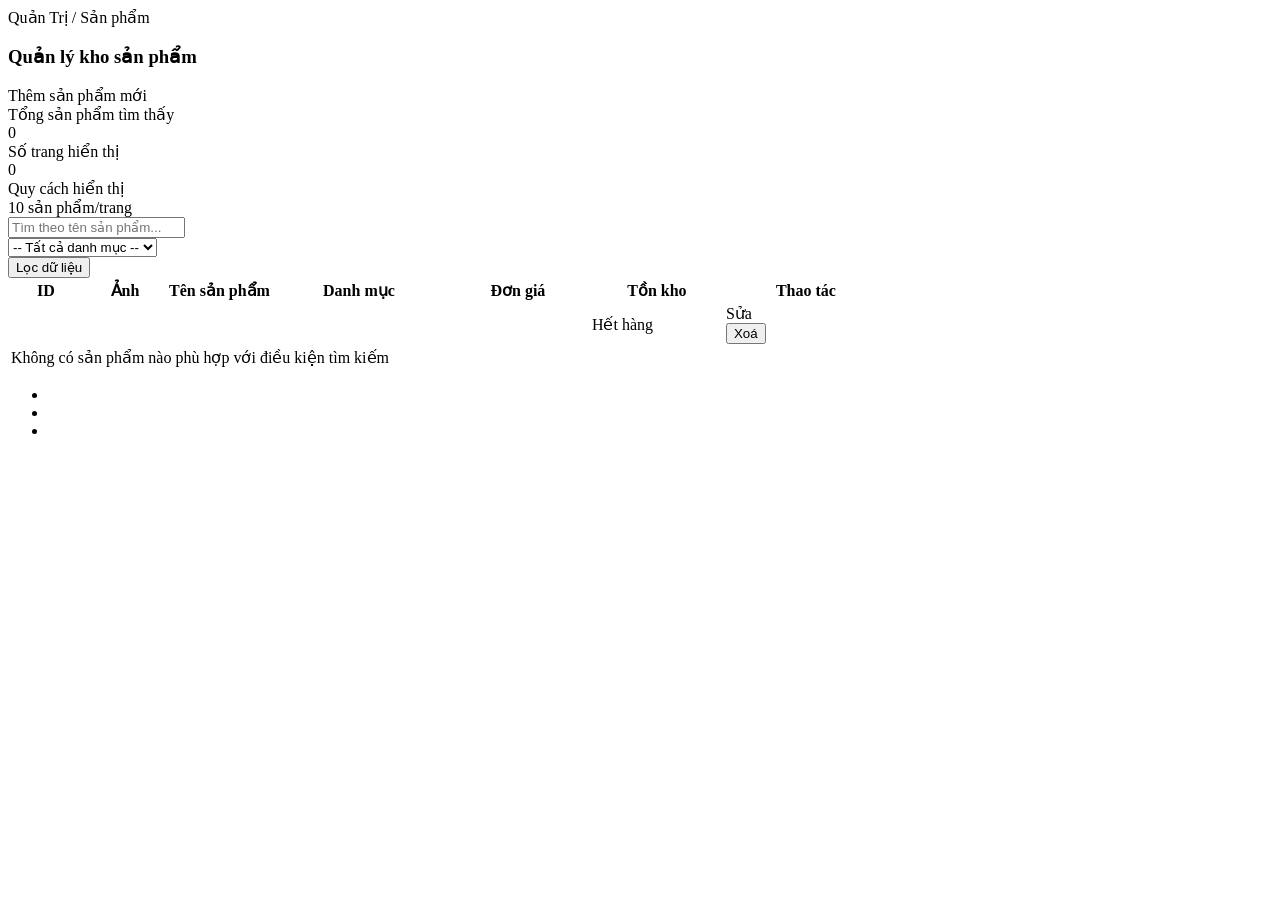
<file: src/main/resources/templates/admin/product/list.html>
<!DOCTYPE html>
<html xmlns:th="http://www.thymeleaf.org">
<head th:replace="~{fragments/layout :: head('Quản lý sản phẩm')}"></head>
<body>
<nav th:replace="~{fragments/layout :: navbar}"></nav>

<main class="container py-4">
    <div th:replace="~{fragments/layout :: alerts}"></div>
    
    <!-- Admin Header Banner -->
    <div class="d-flex flex-wrap justify-content-between align-items-center mb-4 pb-3 border-bottom">
        <div>
            <div class="d-flex align-items-center gap-2 mb-1">
                <span class="badge bg-primary-subtle text-primary fw-bold text-uppercase small">Quản Trị</span>
                <span class="text-muted small">/</span>
                <span class="text-muted small">Sản phẩm</span>
            </div>
            <h3 class="fw-bold text-dark mb-0">
                <i class="bi bi-boxes text-primary me-2"></i>Quản lý kho sản phẩm
            </h3>
        </div>
        <div class="mt-3 mt-md-0">
            <a class="btn btn-primary d-inline-flex align-items-center shadow-sm" th:href="@{/admin/products/new}">
                <i class="bi bi-plus-circle me-2"></i> Thêm sản phẩm mới
            </a>
        </div>
    </div>

    <!-- Quick Stat Bar -->
    <div class="row g-3 mb-4">
        <div class="col-md-4">
            <div class="stat-card-promax">
                <div>
                    <div class="text-muted small fw-medium">Tổng sản phẩm tìm thấy</div>
                    <div class="fs-4 fw-bold text-dark" th:text="${products.totalElements}">0</div>
                </div>
                <div class="stat-icon bg-primary-subtle text-primary">
                    <i class="bi bi-box-seam-fill"></i>
                </div>
            </div>
        </div>
        <div class="col-md-4">
            <div class="stat-card-promax">
                <div>
                    <div class="text-muted small fw-medium">Số trang hiển thị</div>
                    <div class="fs-4 fw-bold text-dark" th:text="${products.totalPages}">0</div>
                </div>
                <div class="stat-icon bg-info-subtle text-info">
                    <i class="bi bi-file-earmark-text-fill"></i>
                </div>
            </div>
        </div>
        <div class="col-md-4">
            <div class="stat-card-promax">
                <div>
                    <div class="text-muted small fw-medium">Quy cách hiển thị</div>
                    <div class="fs-5 fw-bold text-dark">10 sản phẩm/trang</div>
                </div>
                <div class="stat-icon bg-success-subtle text-success">
                    <i class="bi bi-sliders"></i>
                </div>
            </div>
        </div>
    </div>

    <!-- Filter toolbar -->
    <div class="bg-white p-3 rounded-3 border mb-4 shadow-sm">
        <form class="row g-2 align-items-center" th:action="@{/admin/products}" method="get">
            <div class="col-md-5">
                <div class="input-group">
                    <span class="input-group-text bg-light border-end-0 text-muted"><i class="bi bi-search"></i></span>
                    <input class="form-control border-start-0" name="keyword" th:value="${keyword}" placeholder="Tìm theo tên sản phẩm...">
                </div>
            </div>
            <div class="col-md-4">
                <select class="form-select" name="categoryId">
                    <option value="">-- Tất cả danh mục --</option>
                    <option th:each="c : ${categories}" th:value="${c.id}" th:text="${c.name}"
                            th:selected="${c.id == categoryId}"></option>
                </select>
            </div>
            <div class="col-md-3 d-flex gap-2">
                <button class="btn btn-primary flex-grow-1" type="submit">
                    <i class="bi bi-funnel me-1"></i> Lọc dữ liệu
                </button>
                <a th:if="${keyword != null or categoryId != null}" th:href="@{/admin/products}" class="btn btn-outline-secondary" title="Đặt lại bộ lọc">
                    <i class="bi bi-arrow-counterclockwise"></i>
                </a>
            </div>
        </form>
    </div>

    <!-- Products Table Card -->
    <div class="table-card">
        <table class="table table-custom table-hover align-middle mb-0">
            <thead>
                <tr>
                    <th style="width: 70px" class="text-center">ID</th>
                    <th style="width: 80px" class="text-center">Ảnh</th>
                    <th>Tên sản phẩm</th>
                    <th style="width: 170px">Danh mục</th>
                    <th class="text-end" style="width: 140px">Đơn giá</th>
                    <th class="text-center" style="width: 130px">Tồn kho</th>
                    <th class="text-center" style="width: 160px">Thao tác</th>
                </tr>
            </thead>
            <tbody>
                <tr th:each="p : ${products.content}">
                    <td class="text-center">
                        <span class="badge bg-light text-secondary border fw-bold" th:text="${p.id}"></span>
                    </td>
                    <td class="text-center">
                        <img class="thumb" th:src="${p.imageUrl}" alt=""
                             onerror="this.onerror=null; this.src='https://placehold.co/100x80?text=No+Img';">
                    </td>
                    <td>
                        <strong class="text-dark d-block" th:text="${p.name}"></strong>
                        <small class="text-muted text-truncate d-inline-block" style="max-width: 320px;" th:text="${p.description}"></small>
                    </td>
                    <td>
                        <span class="badge bg-primary-subtle text-primary fw-semibold" th:text="${p.category.name}"></span>
                    </td>
                    <td class="text-end price fw-bold" th:text="${#numbers.formatDecimal(p.price, 0, 'POINT', 0, 'COMMA')} + ' ₫'"></td>
                    <td class="text-center">
                        <span th:if="${p.quantity > 5}" class="badge-stock badge-in-stock" th:text="${p.quantity} + ' sp'"></span>
                        <span th:if="${p.quantity > 0 and p.quantity <= 5}" class="badge-stock badge-low-stock" th:text="'Còn ' + ${p.quantity}"></span>
                        <span th:if="${p.quantity == 0}" class="badge-stock badge-out-stock">Hết hàng</span>
                    </td>
                    <td class="text-center text-nowrap">
                        <a class="btn btn-sm btn-outline-primary me-1"
                           th:href="@{/admin/products/{id}/edit(id=${p.id})}">
                            <i class="bi bi-pencil me-1"></i>Sửa
                        </a>
                        <form th:action="@{/admin/products/{id}/delete(id=${p.id})}" method="post" class="d-inline"
                              onsubmit="return confirm('Bạn có chắc muốn xoá sản phẩm này?')">
                            <button class="btn btn-sm btn-outline-danger">
                                <i class="bi bi-trash me-1"></i>Xoá
                            </button>
                        </form>
                    </td>
                </tr>
                <tr th:if="${products.empty}">
                    <td colspan="7" class="text-center py-5 text-muted">
                        <i class="bi bi-box2 fs-2 d-block mb-2 text-secondary opacity-50"></i>
                        Không có sản phẩm nào phù hợp với điều kiện tìm kiếm
                    </td>
                </tr>
            </tbody>
        </table>
    </div>

    <!-- Pagination -->
    <nav class="mt-4" th:if="${products.totalPages > 1}">
        <ul class="pagination justify-content-center flex-wrap">
            <li class="page-item" th:classappend="${products.first} ? 'disabled'">
                <a class="page-link"
                   th:href="@{/admin/products(keyword=${keyword}, categoryId=${categoryId}, page=${products.number - 1})}">
                    <i class="bi bi-chevron-left"></i>
                </a>
            </li>
            <li class="page-item" th:each="i : ${#numbers.sequence(0, products.totalPages - 1)}"
                th:classappend="${i == products.number} ? 'active'">
                <a class="page-link"
                   th:href="@{/admin/products(keyword=${keyword}, categoryId=${categoryId}, page=${i})}"
                   th:text="${i + 1}"></a>
            </li>
            <li class="page-item" th:classappend="${products.last} ? 'disabled'">
                <a class="page-link"
                   th:href="@{/admin/products(keyword=${keyword}, categoryId=${categoryId}, page=${products.number + 1})}">
                    <i class="bi bi-chevron-right"></i>
                </a>
            </li>
        </ul>
    </nav>
</main>

<footer th:replace="~{fragments/layout :: footer}"></footer>
</body>
</html>
</file>
